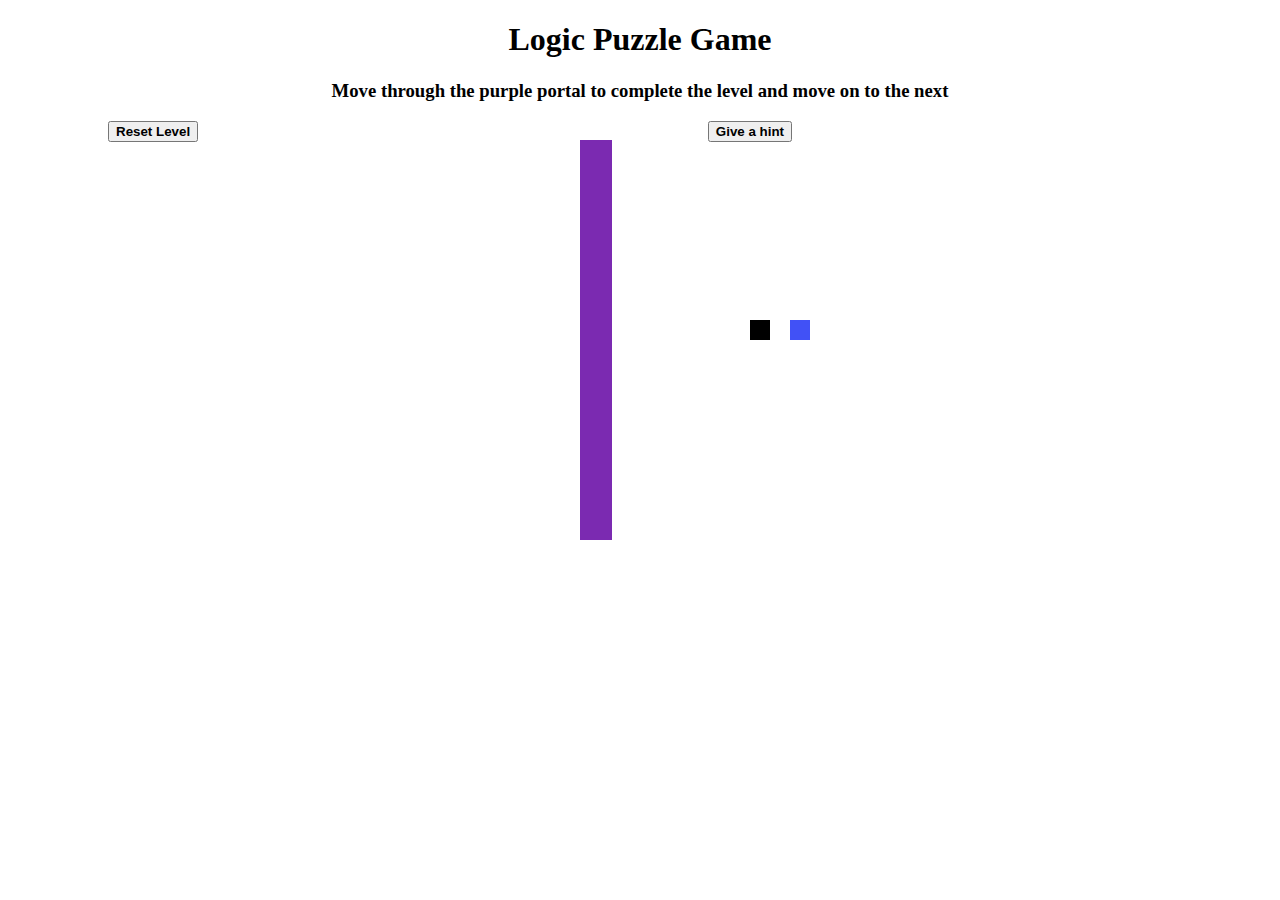
<file: index.html>
<!DOCTYPE html>
<html lang="en">
<head>
    <meta charset="UTF-8">
    <meta name="viewport" content="width=device-width, initial-scale=1.0">
    <meta http-equiv="X-UA-Compatible" content="ie=edge">
    <title>Level One</title>
    <link href="style.css" type="text/css" rel="stylesheet">
    <script src="https://ajax.googleapis.com/ajax/libs/jquery/3.4.1/jquery.min.js"></script>
    
</head>
<body>
    <h1>Logic Puzzle Game</h1>
    <h3>Move through the purple portal to complete the level and move on to the next</h3>
    <button id="hintOne">Give a hint</button>
    <button id="reset">Reset Level</button>
    <button id="toLevel2">Go To Level 2</button>
    <div id="portalDiv">
        <h1 id="portal"></h1>
    </div>
    <img id="black" src="blackSquare.png">
    <img id="blue" src="blueSquare.png">
    <script type="text/javascript" src="index.js"></script>
</body>
</html>
</file>
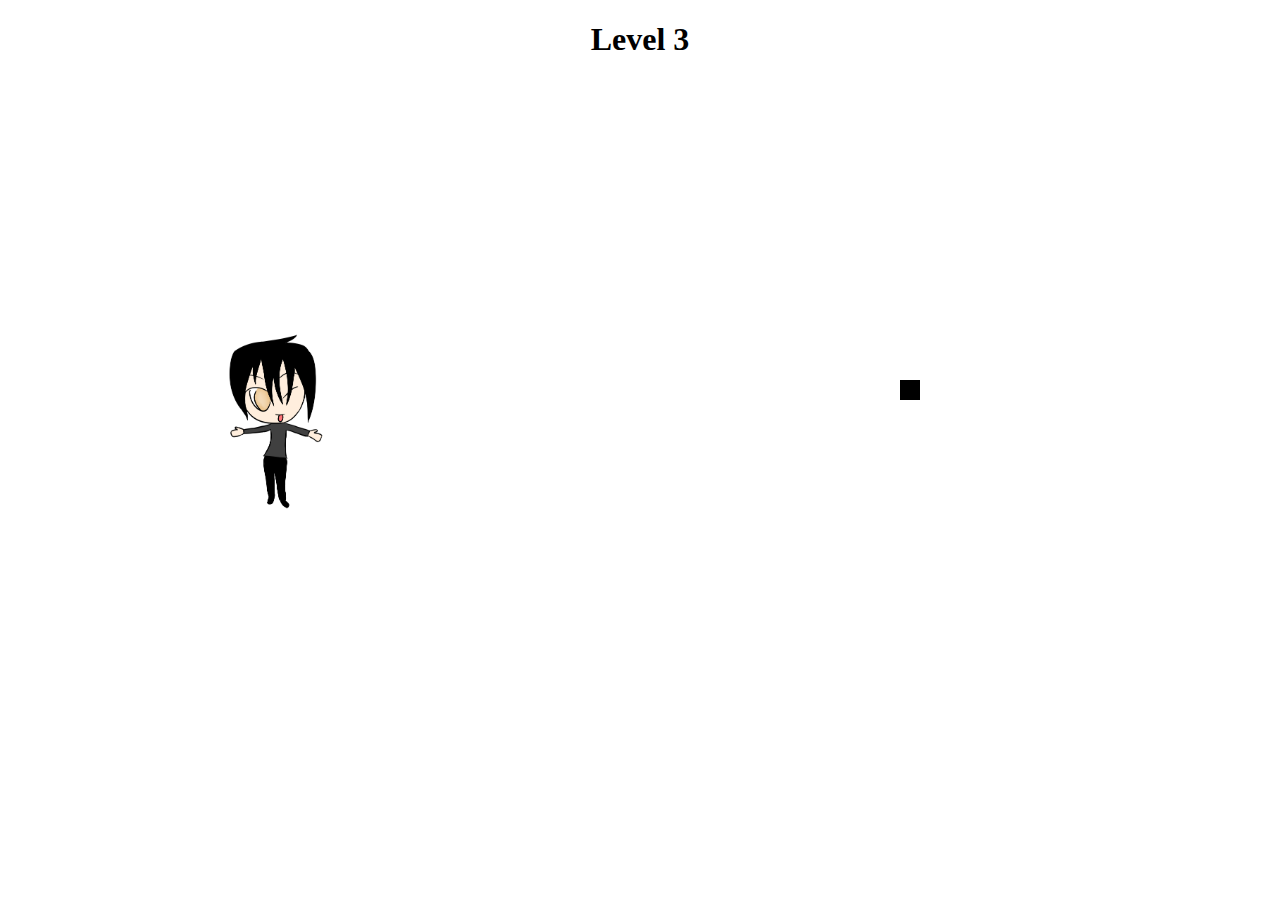
<file: levelThree.html>
<!DOCTYPE html>
<html lang="en">
<head>
    <meta charset="UTF-8">
    <meta name="viewport" content="width=device-width, initial-scale=1.0">
    <title>Level Three</title>
    <link href="style.css" type="text/css" rel="stylesheet">
    <script src="https://ajax.googleapis.com/ajax/libs/jquery/3.4.1/jquery.min.js"></script>
    
</head>
<body>
    <h1>Level 3</h1>
    <img id="mascot" src="animemascot.png"/>
    <img id="girl" src="aMaterialToUseInFurtherProjects3GirlAngry.png"/>
    <img id="missile" src="aMaterialToUseInFurtherProjects3Projectile.png"/>
    <img id="squarePort" src="blackSquare.png"/>

    <button id="toLevel3">Go To Level 4</button>
    <!-- <button id="resetTwo">Reset</button> -->
    <script  type="text/javascript" src="index3.js"></script>
</body>
</html>
</file>
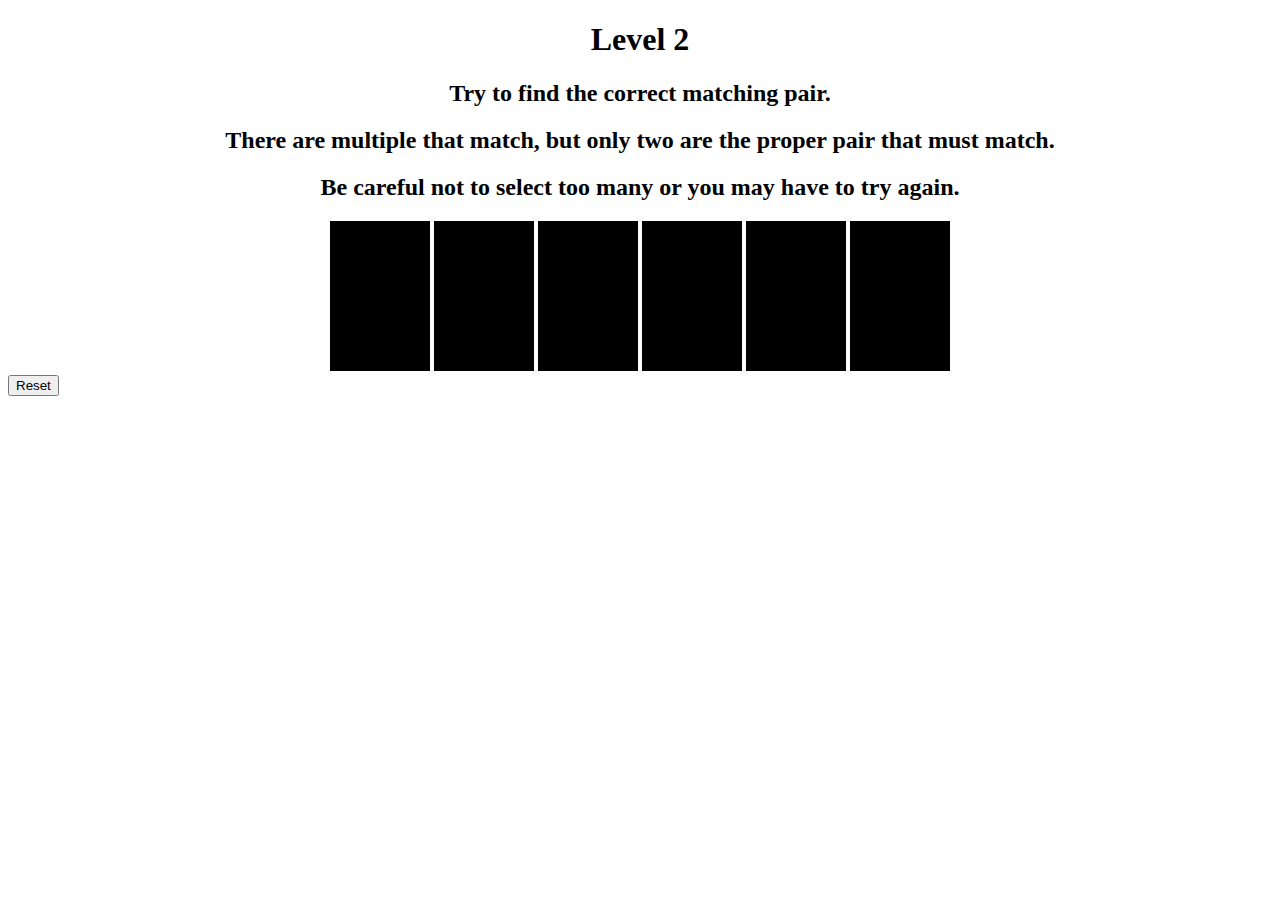
<file: levelTwo.html>
<!DOCTYPE html>
<html lang="en">
<head>
    <meta charset="UTF-8">
    <meta name="viewport" content="width=device-width, initial-scale=1.0">
    <title>Level Two</title>
    <link href="style.css" type="text/css" rel="stylesheet">
    <script src="https://ajax.googleapis.com/ajax/libs/jquery/3.4.1/jquery.min.js"></script>
    
</head>
<body>
    <h1>Level 2</h1>
    <h2>Try to find the correct matching pair.</h2>
    <h2>There are multiple that match, but only two are the proper pair that must match.</h2>
    <h2>Be careful not to select too many or you may have to try again.</h2>
    
    <div id="cardDiv">
        <img id="blackCard1" src="cardBlack1.png">
        <img id="blackCard2" src="cardBlack1.png">
        <img id="blackCard3" src="cardBlack1.png">
        <img id="blackCard4" src="cardBlack1.png">
        <img id="blackCard5" src="cardBlack1.png">
        <img id="blackCard6" src="cardBlack1.png">
    </div>
    <button id="toLevel3">Go To Level 3</button>
    <button id="resetTwo">Reset</button>
    <script  type="text/javascript" src="index2.js"></script>
</body>
</html>
</file>
<file: style.css>
h1 {
    text-align: center;
}

h3 {
    text-align: center;
}

h2 {
    text-align: center;
}

#hintOne {
    float: right;
    margin-right: 480px;
    font-weight: bold;
}

#reset {
    float: left;
    margin-left: 100px;
    font-weight: bold;
}

#toLevel2 {
    margin-left: 60px;
    display: none;
    font-weight: bold;
}

#black {
    position: absolute;
    left: 750px;
    top: 320px;
}

#blue {
    position: absolute;
    left: 790px;
    top: 320px;
}

#portalDiv {
    background: rgb(123, 42, 177);
    position: absolute;
    left: 580px;
    top: 140px;
    display: inline-block;
    width: 32px;
    height: 400px;
}

#cardDiv {
    text-align: center;
}

#toLevel3 {
    margin-left: 60px;
    display: none;
    font-weight: bold;
}


#mascot {
    position: absolute;
    left: 200px;
    top: 320px;
    width: 150px;
    height: 200px;
    /* display: none; */
}

#girl {
    position: absolute;
    width: 450px;
    height: 300px;
    left: 100px;
    top: 260px;
    /* -webkit-transform: scaleX(-1); */
    /* transform: scaleX(-1); */
    display: none;
}


#missile {
    position: absolute;
    width: 550px;
    height: 380px;
    left: 60px;
    top: 225px;
    display: none;
}

#squarePort {
    position: absolute;
    left: 900px;
    top: 380px;
}
</file>
